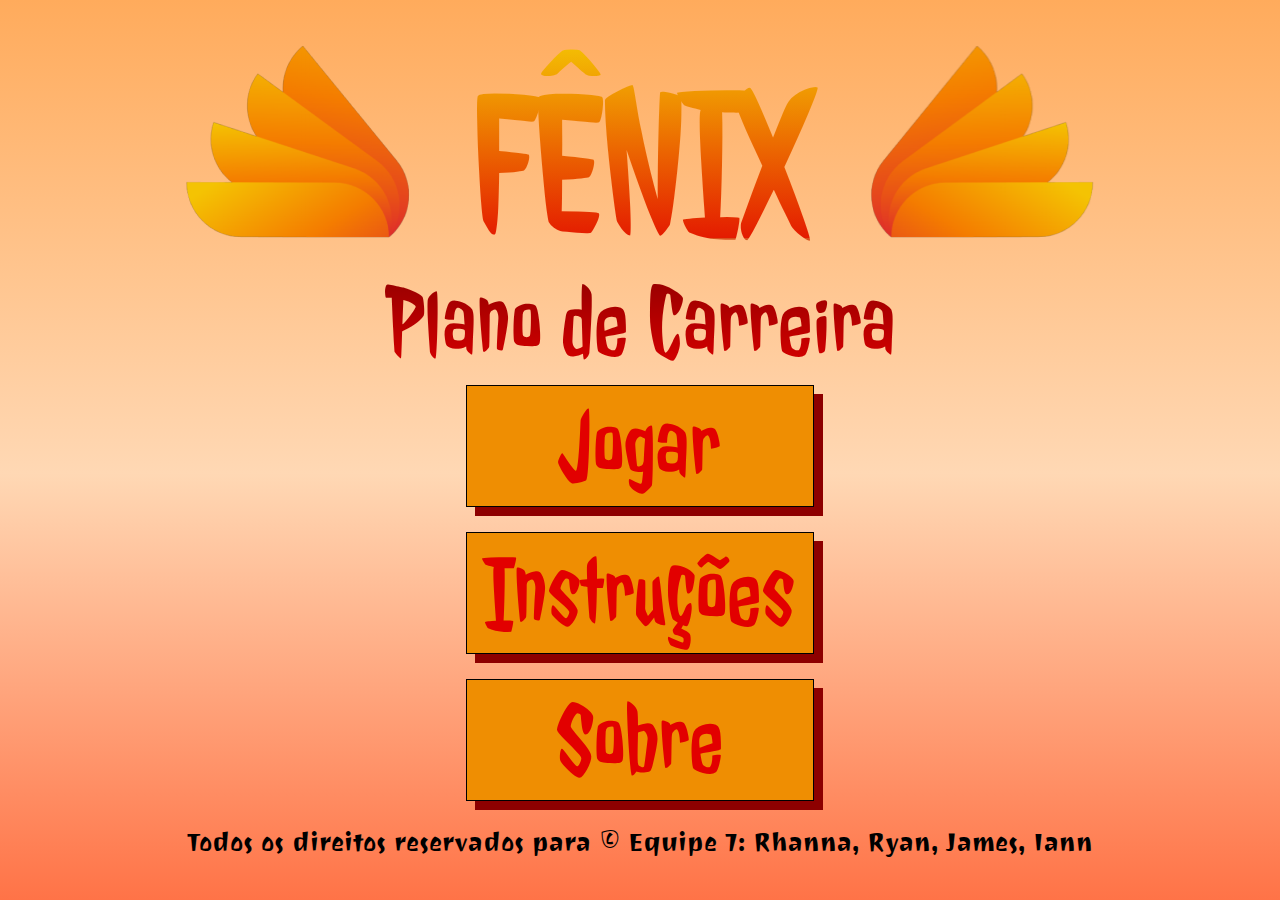
<file: index.html>
<!DOCTYPE html>
<html lang="pt-BR">
<head>
    <meta charset="UTF-8">
    <meta http-equiv="X-UA-Compatible" content="IE=edge">
    <meta name="viewport" content="wclassth=device-wclassth, initial-scale=1.0"> 

    <link rel="preconnect" href="https://fonts.googleapis.com">
    <link rel="preconnect" href="https://fonts.gstatic.com" crossorigin>
    <link href="https://fonts.googleapis.com/css2?family=Jolly+Lodger&family=Joti+One&display=swap" rel="stylesheet">

    <link rel="stylesheet" href="./css/reset.css">
    <link rel="stylesheet" href="./css/index.css">
    <link rel="stylesheet" href="css/components.css/subtitle.css">
    <link rel="stylesheet" href="css/components.css/title.css">
    <link rel="stylesheet" href="css/components.css/openin.css">
    <link rel="stylesheet" href="css/components.css/button.css">
    <link rel="stylesheet" href="css/components.css/option.css">
    <link rel="stylesheet" href="css/components.css/menu.css">
    <link rel="stylesheet" href="css/components.css/wing.css">
    <link rel="stylesheet" href="css/components.css/rights.css">
    <link rel="icon" href="assets/asa-esquerda.png">

    <title>Fênix Quizz</title>
</head>
<body>
    <section class="menu">
        <div class="openin">
            <img class="wing" src="./assets/asa-esquerda.png" alt="">
            <h1 class="title">FÊNIX</h1>
            <img class="wing" src="./assets/asa-direita.png" alt="">

            
        </div>
        <div class="option">
            <h2 class="Subtitle">Plano de Carreira Quiz</H2>
            <a class="button" href="quests/quizz-1.html">Jogar</a>
            <a class="button" href="instrution.html">Instruções</a>
            <a class="button" href="about.html">Sobre</a>
            <p class="rights">Todos os direitos reservados para © Equipe 7: Rhanna, Ryan, James, Iann</p>
        </div>
    </section>
</body>
</html>
</file>
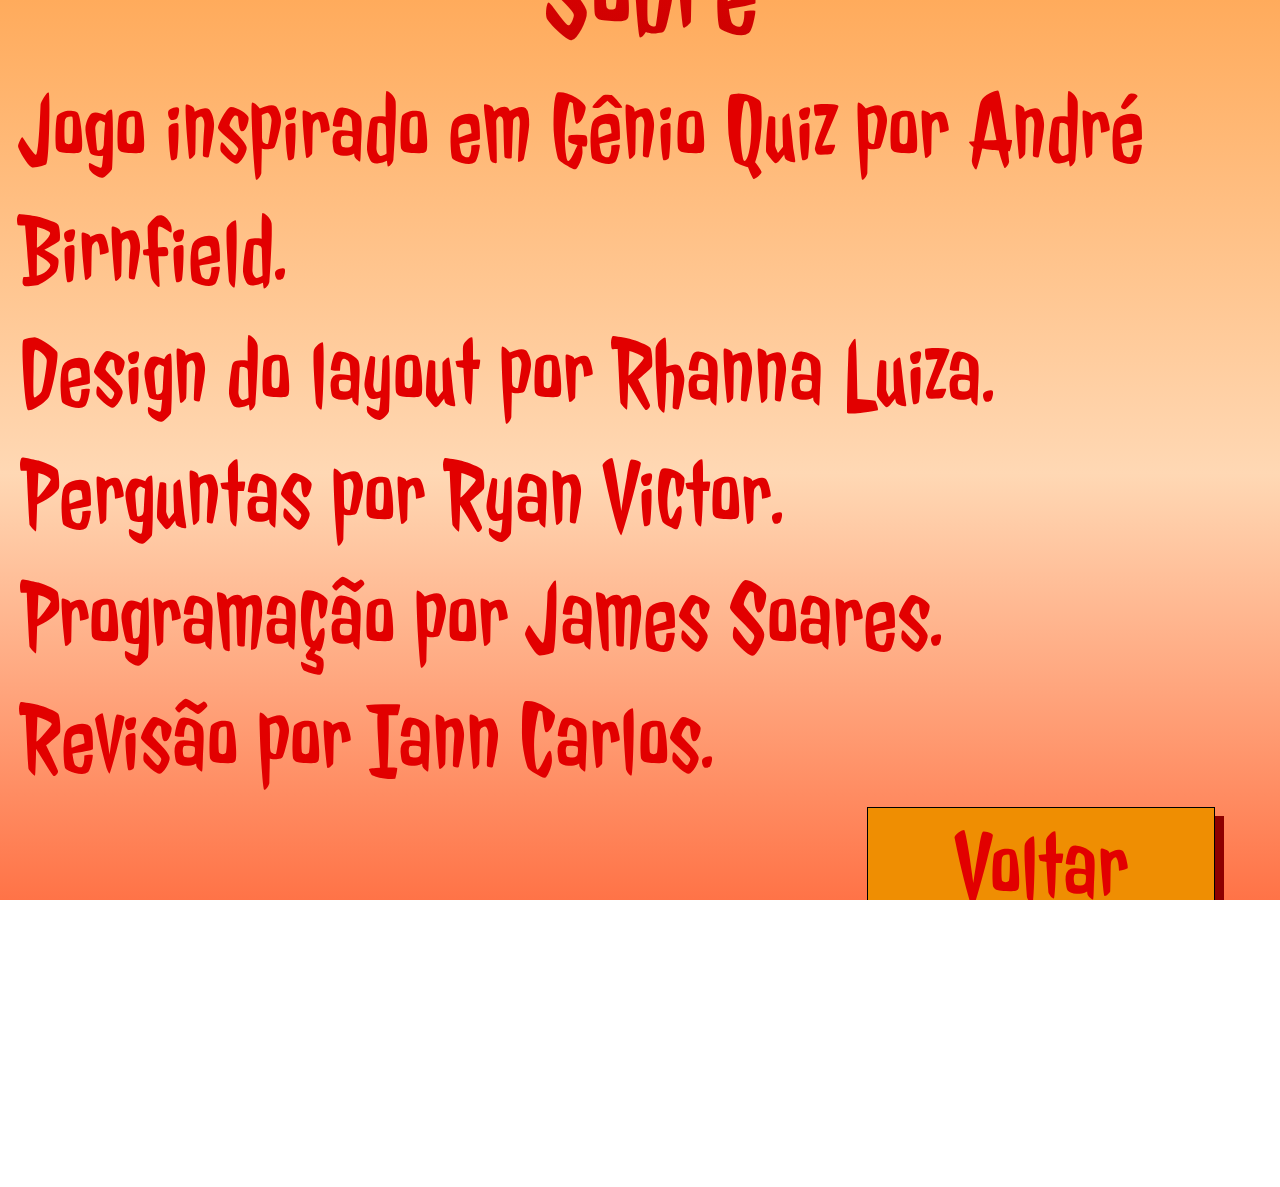
<file: about.html>
<!DOCTYPE html>
<html lang="pt-BR">
<head>
    <meta charset="UTF-8">
    <meta http-equiv="X-UA-Compatible" content="IE=edge">
    <meta name="viewport" content="wclassth=device-wclassth, initial-scale=1.0"> 

    <link rel="preconnect" href="https://fonts.googleapis.com">
    <link rel="preconnect" href="https://fonts.gstatic.com" crossorigin>
    <link href="https://fonts.googleapis.com/css2?family=Jolly+Lodger&family=Joti+One&display=swap" rel="stylesheet">

    <link rel="stylesheet" href="./css/reset.css">
    <link rel="stylesheet" href="./css/index.css">
    <link rel="stylesheet" href="css/components.css/subtitle.css">
    <link rel="stylesheet" href="css/components.css/title.css">
    <link rel="stylesheet" href="css/components.css/openin.css">
    <link rel="stylesheet" href="css/components.css/button.css">
    <link rel="stylesheet" href="css/components.css/option.css">
    <link rel="stylesheet" href="css/components.css/menu.css">
    <link rel="stylesheet" href="css/components.css/wing.css">
    <link rel="stylesheet" href="css/components.css/rights.css">
    <link rel="stylesheet" href="css/components.css/exit.css">
    <link rel="icon" href="assets/asa-esquerda.png">

    <title>Fênix Quizz</title>
</head>
<body>
    <div class="text-about">
        <h1 class="subtitle-2">Sobre</h1>

            <h2 class="text-1">Jogo inspirado em Gênio Quiz por André Birnfield.
            <br>Design do layout por Rhanna Luiza.<br>
            Perguntas  por Ryan Victor.<br>
            Programação por James Soares.<br>
            Revisão por Iann Carlos.<br></h2>

    </div>
        
    <div class="exit-about">
        <a class="button" href="./index.html">Voltar</a>
        <p class="rights-2">Todos os direitos reservados para © Equipe 7: Rhanna, Ryan, James, Iann</p>
    </div>
</body>
</html>
</file>
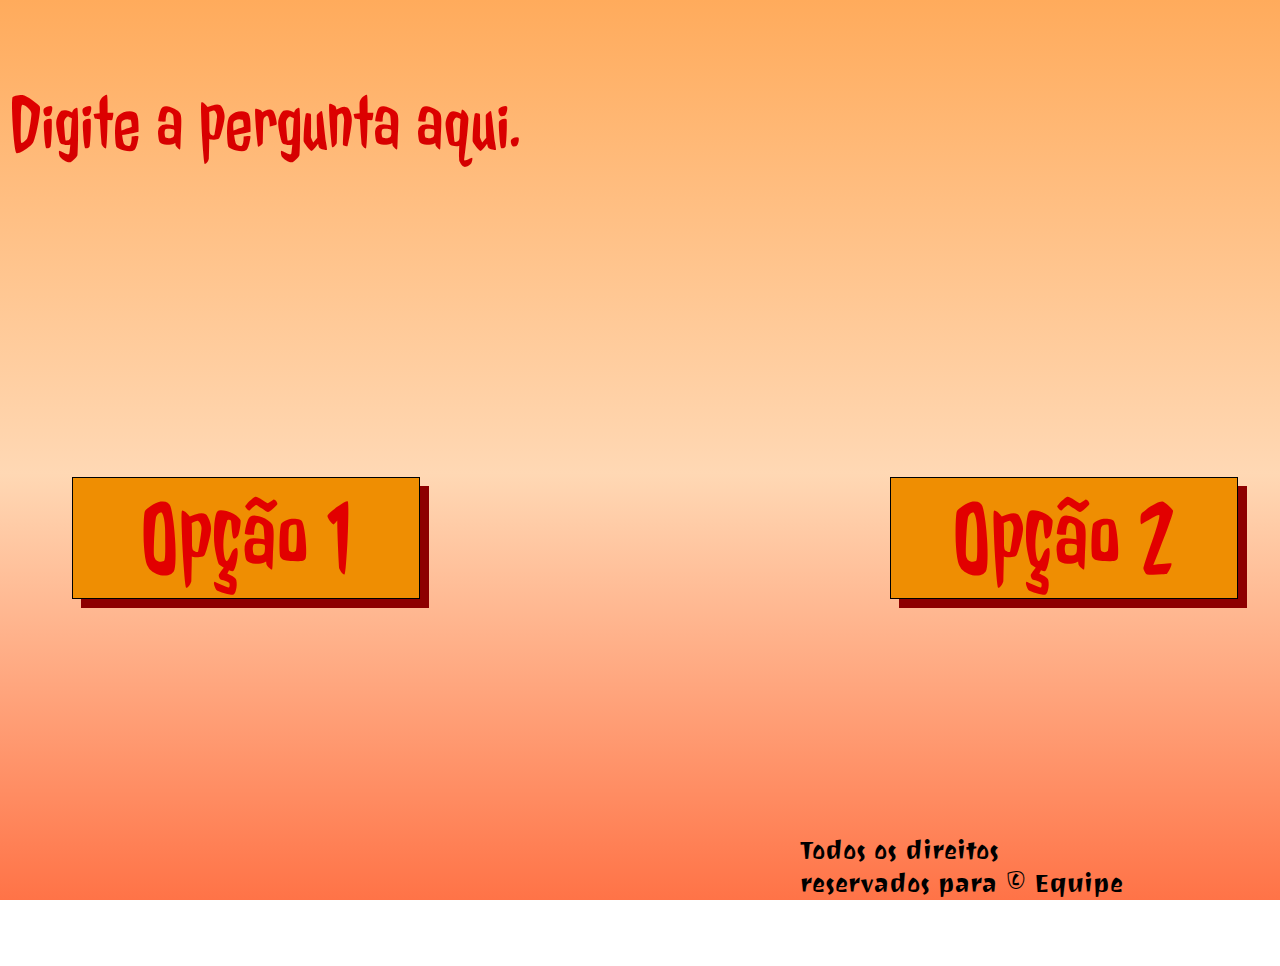
<file: game-2.html>
<!DOCTYPE html>
<html lang="en">
<head>
    <meta charset="UTF-8">
    <meta http-equiv="X-UA-Compatible" content="IE=edge">
    <meta name="viewport" content="width=device-width, initial-scale=1.0">
    <link rel="preconnect" href="https://fonts.googleapis.com">
    <link rel="preconnect" href="https://fonts.gstatic.com" crossorigin>
    <link href="https://fonts.googleapis.com/css2?family=Jolly+Lodger&family=Joti+One&display=swap" rel="stylesheet">

    <link rel="stylesheet" href="./css/reset.css">
    <link rel="stylesheet" href="./css/index.css">
    <link rel="stylesheet" href="css/components.css/subtitle.css">
    <link rel="stylesheet" href="css/components.css/title.css">
    <link rel="stylesheet" href="css/components.css/openin.css">
    <link rel="stylesheet" href="css/components.css/button.css">
    <link rel="stylesheet" href="css/components.css/option.css">
    <link rel="stylesheet" href="css/components.css/menu.css">
    <link rel="stylesheet" href="css/components.css/wing.css">
    <link rel="stylesheet" href="css/components.css/rights.css">
    <link rel="stylesheet" href="css/components.css/exit.css">
    <link rel="icon" href="assets/asa-esquerda.png">
    <link rel="stylesheet" href="css/components.css/quizz.css">
    <link rel="stylesheet" href="css/components.css/game.css">

    <title>Fênix Quizz</title>
</head>
<body>
    <div class="quizz-div">
    <span class="dot"><h1 class="number">1</h1></span>
    <h1 class="quizz">Digite a pergunta aqui.</h1>
    </div>
    <div class="game">
        <a href="game-4.html" class="button">Opção 1</a>
        <a href="error.html" class="button">Opção 2</a>
    </div>
    <div class="exit-quizz">
        <p class="rights-2">Todos os direitos reservados para © Equipe 7: Rhanna, Ryan, James, Iann</p>
    </div>
</body>
</html>
</file>
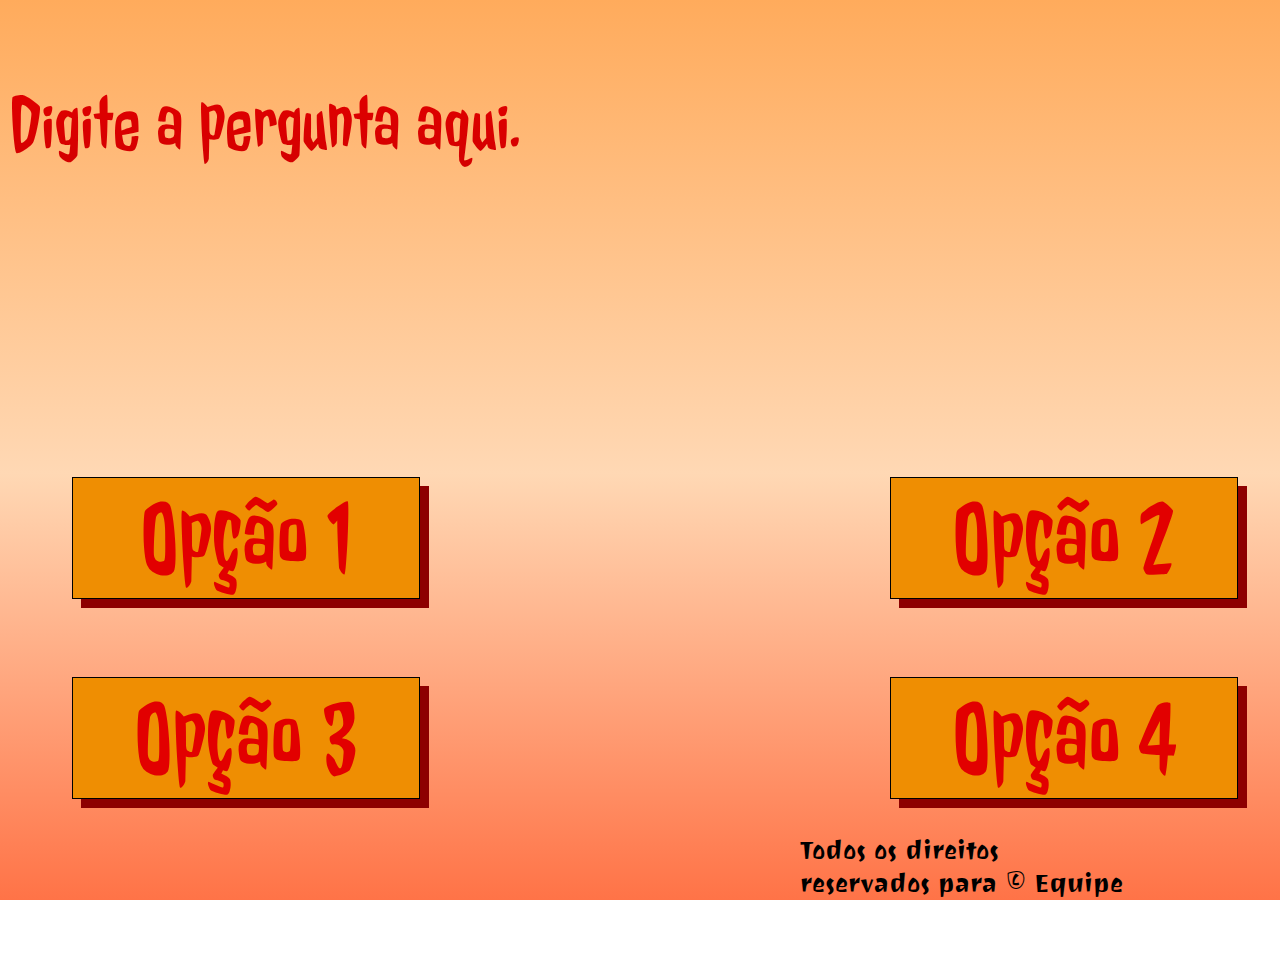
<file: game-4.html>
<!DOCTYPE html>
<html lang="en">
<head>
    <meta charset="UTF-8">
    <meta http-equiv="X-UA-Compatible" content="IE=edge">
    <meta name="viewport" content="width=device-width, initial-scale=1.0">
    <link rel="preconnect" href="https://fonts.googleapis.com">
    <link rel="preconnect" href="https://fonts.gstatic.com" crossorigin>
    <link href="https://fonts.googleapis.com/css2?family=Jolly+Lodger&family=Joti+One&display=swap" rel="stylesheet">

    <link rel="stylesheet" href="./css/reset.css">
    <link rel="stylesheet" href="./css/index.css">
    <link rel="stylesheet" href="css/components.css/subtitle.css">
    <link rel="stylesheet" href="css/components.css/title.css">
    <link rel="stylesheet" href="css/components.css/openin.css">
    <link rel="stylesheet" href="css/components.css/button.css">
    <link rel="stylesheet" href="css/components.css/option.css">
    <link rel="stylesheet" href="css/components.css/menu.css">
    <link rel="stylesheet" href="css/components.css/wing.css">
    <link rel="stylesheet" href="css/components.css/rights.css">
    <link rel="stylesheet" href="css/components.css/exit.css">
    <link rel="icon" href="assets/asa-esquerda.png">
    <link rel="stylesheet" href="css/components.css/quizz.css">
    <link rel="stylesheet" href="css/components.css/game.css">

    <title>Fênix Quizz</title>
</head>
<body>
    <div class="quizz-div">
    <span class="dot"><h1 class="number">1</h1></span>
    <h1 class="quizz">Digite a pergunta aqui.</h1>
    </div>
    <div class="game">
        <a href="game-2.html" class="button">Opção 1</a>
        <a href="error.html" class="button">Opção 2</a>
    </div>
    <div class="game-1">
        <a href="error.html" class="button">Opção 3</a>
        <a href="error.html" class="button">Opção 4</a>
    </div>
    <div class="exit-quizz">
        <p class="rights-2">Todos os direitos reservados para © Equipe 7: Rhanna, Ryan, James, Iann</p>
    </div>
</body>
</html>
</file>
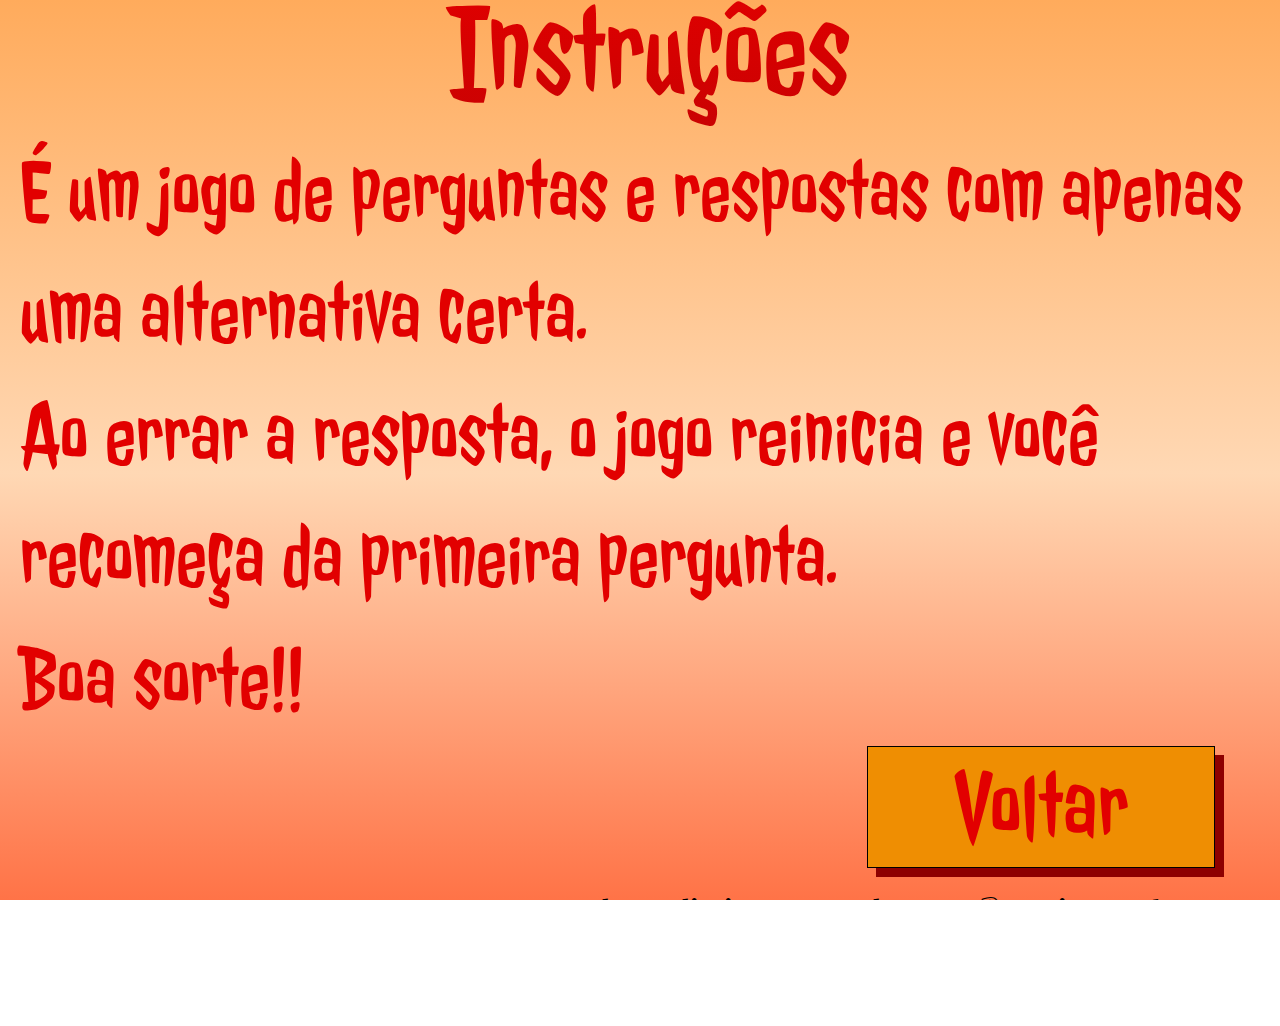
<file: instrution.html>
<!DOCTYPE html>
<html lang="pt-BR">
<head>
    <meta charset="UTF-8">
    <meta http-equiv="X-UA-Compatible" content="IE=edge">
    <meta name="viewport" content="wclassth=device-wclassth, initial-scale=1.0"> 

    <link rel="preconnect" href="https://fonts.googleapis.com">
    <link rel="preconnect" href="https://fonts.gstatic.com" crossorigin>
    <link href="https://fonts.googleapis.com/css2?family=Jolly+Lodger&family=Joti+One&display=swap" rel="stylesheet">

    <link rel="stylesheet" href="./css/reset.css">
    <link rel="stylesheet" href="./css/index.css">
    <link rel="stylesheet" href="css/components.css/subtitle.css">
    <link rel="stylesheet" href="css/components.css/title.css">
    <link rel="stylesheet" href="css/components.css/openin.css">
    <link rel="stylesheet" href="css/components.css/button.css">
    <link rel="stylesheet" href="css/components.css/option.css">
    <link rel="stylesheet" href="css/components.css/menu.css">
    <link rel="stylesheet" href="css/components.css/wing.css">
    <link rel="stylesheet" href="css/components.css/rights.css">
    <link rel="stylesheet" href="css/components.css/exit.css">
    <link rel="icon" href="assets/asa-esquerda.png">

    <title>Fênix Quizz</title>
</head>
<body>
    <div class="text">
        <h1 class="subtitle-2">Instruções</h1>
        
            <h2 class="text-1">É um jogo de perguntas e respostas com apenas uma alternativa certa.<br>
            Ao errar a resposta, o jogo reinicia e você recomeça da primeira pergunta.<br>
            Boa sorte!!</h2>
    </div>
            
    <div class="exit">
        <a class="button" href="./index.html">Voltar</a>
        <p class="rights-2">Todos os direitos reservados para © Equipe 7: Rhanna, Ryan, James, Iann</p>
    </div>
</body>
</html>
</file>
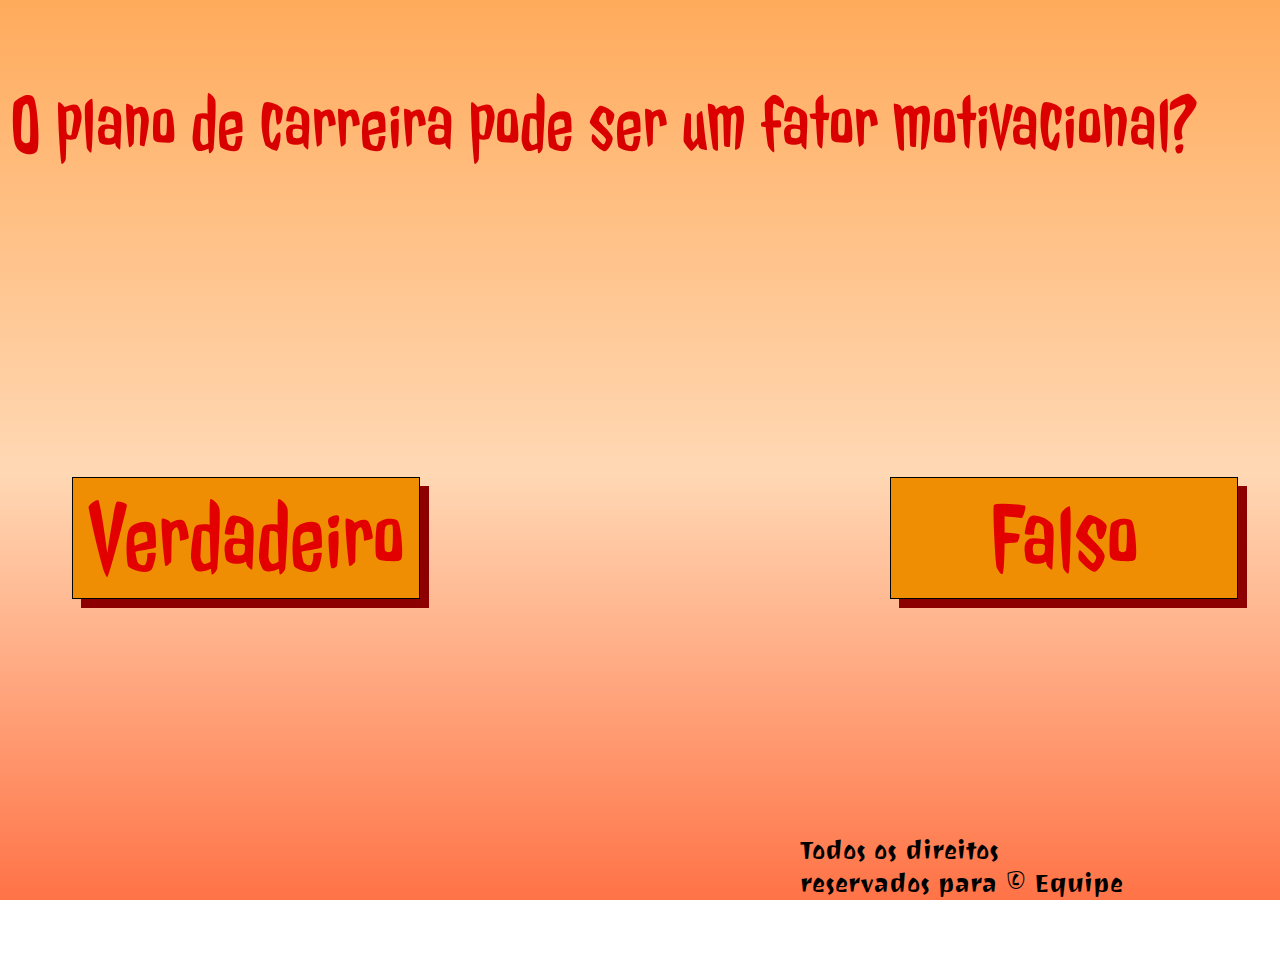
<file: quests/quizz-1.html>
<!DOCTYPE html>
<html lang="en">
<head>
    <meta charset="UTF-8">
    <meta http-equiv="X-UA-Compatible" content="IE=edge">
    <meta name="viewport" content="width=device-width, initial-scale=1.0">
    <link rel="preconnect" href="https://fonts.googleapis.com">
    <link rel="preconnect" href="https://fonts.gstatic.com" crossorigin>
    <link href="https://fonts.googleapis.com/css2?family=Jolly+Lodger&family=Joti+One&display=swap" rel="stylesheet">

    <link rel="stylesheet" href="../css/reset.css">
    <link rel="stylesheet" href="../css/index.css">
    <link rel="stylesheet" href="../css/components.css/subtitle.css">
    <link rel="stylesheet" href="../css/components.css/title.css">
    <link rel="stylesheet" href="../css/components.css/openin.css">
    <link rel="stylesheet" href="../css/components.css/button.css">
    <link rel="stylesheet" href="../css/components.css/option.css">
    <link rel="stylesheet" href="../css/components.css/menu.css">
    <link rel="stylesheet" href="../css/components.css/wing.css">
    <link rel="stylesheet" href="../css/components.css/rights.css">
    <link rel="stylesheet" href="../css/components.css/exit.css">
    <link rel="icon" href="../assets/asa-esquerda.png">
    <link rel="stylesheet" href="../css/components.css/quizz.css">
    <link rel="stylesheet" href="../css/components.css/game.css">

    <title>Fênix Quizz</title>
</head>
<body>
    <div class="quizz-div">
        <span class="dot"><h1 class="number">1</h1></span>
        <h1 class="quizz">O plano de carreira pode ser um fator motivacional?</h1>
    </div>
    <div class="game">
        <a href="quizz-2.html" class="button">Verdadeiro </a>
        <a href="../error.html" class="button">Falso</a>
    </div>
    <div class="exit-quizz">
        <p class="rights-2">Todos os direitos reservados para © Equipe 7: Rhanna, Ryan, James, Iann</p>
    </div>
</body>
</html>
</file>
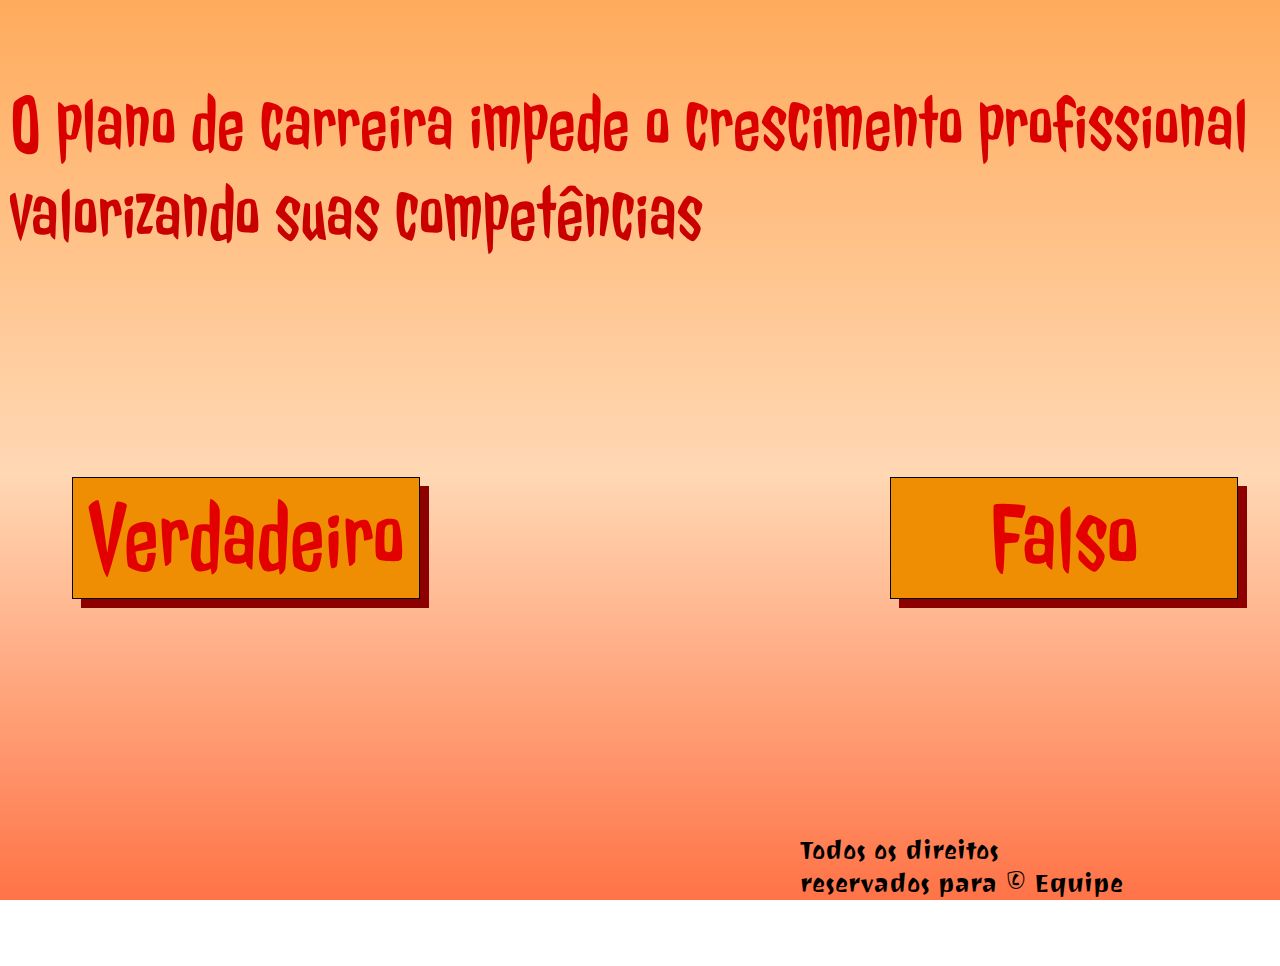
<file: quests/quizz-2.html>
<!DOCTYPE html>
<html lang="en">
<head>
    <meta charset="UTF-8">
    <meta http-equiv="X-UA-Compatible" content="IE=edge">
    <meta name="viewport" content="width=device-width, initial-scale=1.0">
    <link rel="preconnect" href="https://fonts.googleapis.com">
    <link rel="preconnect" href="https://fonts.gstatic.com" crossorigin>
    <link href="https://fonts.googleapis.com/css2?family=Jolly+Lodger&family=Joti+One&display=swap" rel="stylesheet">

    <link rel="stylesheet" href="../css/reset.css">
    <link rel="stylesheet" href="../css/index.css">
    <link rel="stylesheet" href="../css/components.css/subtitle.css">
    <link rel="stylesheet" href="../css/components.css/title.css">
    <link rel="stylesheet" href="../css/components.css/openin.css">
    <link rel="stylesheet" href="../css/components.css/button.css">
    <link rel="stylesheet" href="../css/components.css/option.css">
    <link rel="stylesheet" href="../css/components.css/menu.css">
    <link rel="stylesheet" href="../css/components.css/wing.css">
    <link rel="stylesheet" href="../css/components.css/rights.css">
    <link rel="stylesheet" href="../css/components.css/exit.css">
    <link rel="icon" href="../assets/asa-esquerda.png">
    <link rel="stylesheet" href="../css/components.css/quizz.css">
    <link rel="stylesheet" href="../css/components.css/game.css">

    <title>Fênix Quizz</title>
</head>
<body>
    <div class="quizz-div">
        <span class="dot"><h1 class="number">2</h1></span>
        <h1 class="quizz">O plano de carreira impede o crescimento profissional valorizando suas competências</h1>
    </div>
    <div class="game">
        <a href="../error.html" class="button">Verdadeiro</a>
        <a href="quizz-3.html" class="button">Falso</a>
    </div>
    <div class="exit-quizz">
        <p class="rights-2">Todos os direitos reservados para © Equipe 7: Rhanna, Ryan, James, Iann</p>
    </div>
</body>
</html>
</file>
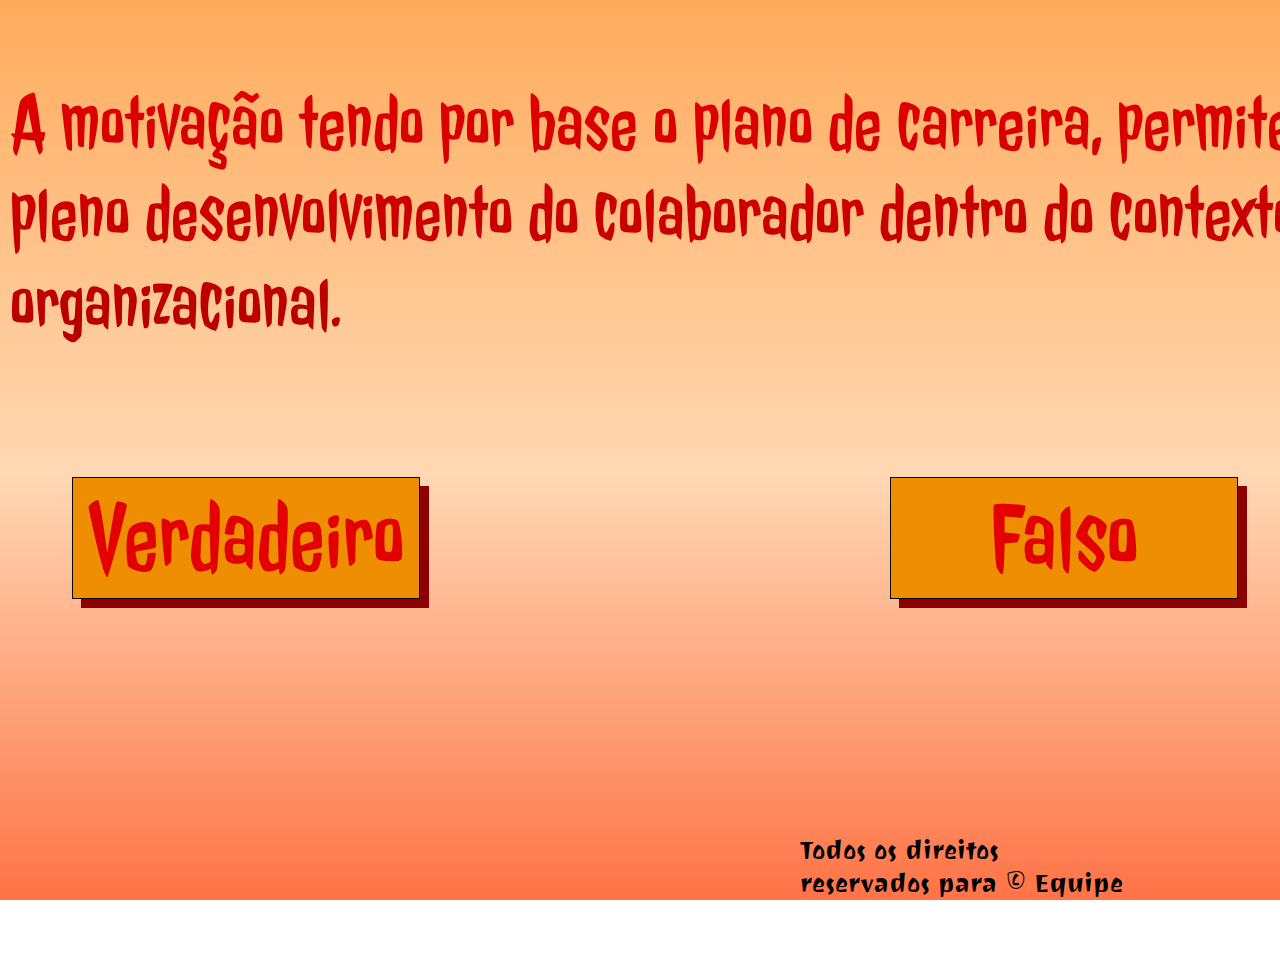
<file: quests/quizz-3.html>
<!DOCTYPE html>
<html lang="en">
<head>
    <meta charset="UTF-8">
    <meta http-equiv="X-UA-Compatible" content="IE=edge">
    <meta name="viewport" content="width=device-width, initial-scale=1.0">
    <link rel="preconnect" href="https://fonts.googleapis.com">
    <link rel="preconnect" href="https://fonts.gstatic.com" crossorigin>
    <link href="https://fonts.googleapis.com/css2?family=Jolly+Lodger&family=Joti+One&display=swap" rel="stylesheet">

    <link rel="stylesheet" href="../css/reset.css">
    <link rel="stylesheet" href="../css/index.css">
    <link rel="stylesheet" href="../css/components.css/subtitle.css">
    <link rel="stylesheet" href="../css/components.css/title.css">
    <link rel="stylesheet" href="../css/components.css/openin.css">
    <link rel="stylesheet" href="../css/components.css/button.css">
    <link rel="stylesheet" href="../css/components.css/option.css">
    <link rel="stylesheet" href="../css/components.css/menu.css">
    <link rel="stylesheet" href="../css/components.css/wing.css">
    <link rel="stylesheet" href="../css/components.css/rights.css">
    <link rel="stylesheet" href="../css/components.css/exit.css">
    <link rel="icon" href="../assets/asa-esquerda.png">
    <link rel="stylesheet" href="../css/components.css/quizz.css">
    <link rel="stylesheet" href="../css/components.css/game.css">

    <title>Fênix Quizz</title>
</head>
<body>
    <div class="quizz-div">
        <span class="dot"><h1 class="number">3</h1></span>
        <h1 class="quizz">A motivação tendo por base o plano de carreira, permite pleno desenvolvimento do colaborador dentro do contexto organizacional.</h1>
    </div>
    <div class="game">
        <a href="quizz-4.html" class="button">Verdadeiro</a>
        <a href="../error.html" class="button">Falso</a>
    </div>
    <div class="exit-quizz">
        <p class="rights-2">Todos os direitos reservados para © Equipe 7: Rhanna, Ryan, James, Iann</p>
    </div>
</body>
</html>
</file>
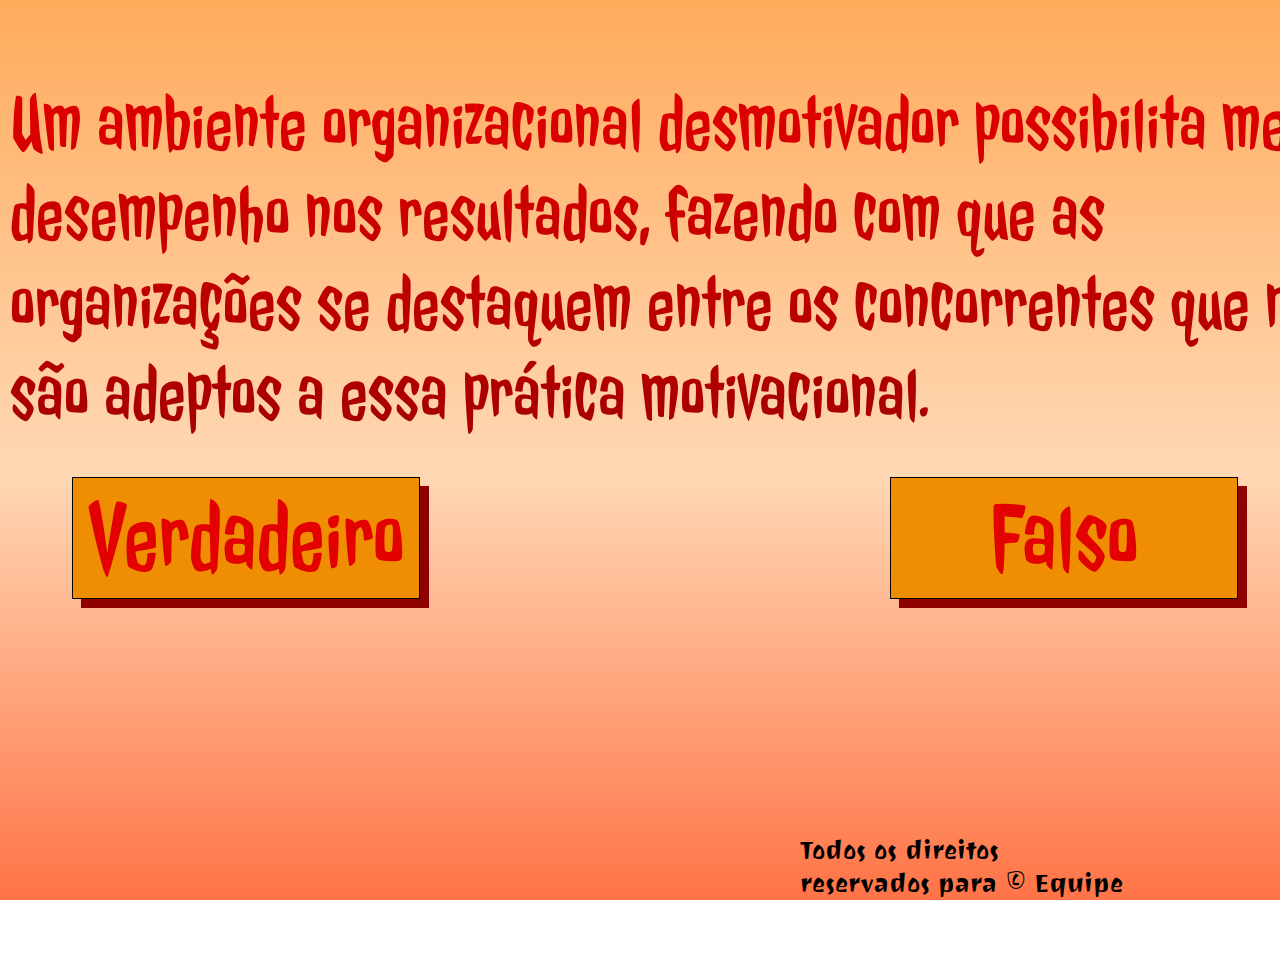
<file: quests/quizz-4.html>
<!DOCTYPE html>
<html lang="en">
<head>
    <meta charset="UTF-8">
    <meta http-equiv="X-UA-Compatible" content="IE=edge">
    <meta name="viewport" content="width=device-width, initial-scale=1.0">
    <link rel="preconnect" href="https://fonts.googleapis.com">
    <link rel="preconnect" href="https://fonts.gstatic.com" crossorigin>
    <link href="https://fonts.googleapis.com/css2?family=Jolly+Lodger&family=Joti+One&display=swap" rel="stylesheet">

    <link rel="stylesheet" href="../css/reset.css">
    <link rel="stylesheet" href="../css/index.css">
    <link rel="stylesheet" href="../css/components.css/subtitle.css">
    <link rel="stylesheet" href="../css/components.css/title.css">
    <link rel="stylesheet" href="../css/components.css/openin.css">
    <link rel="stylesheet" href="../css/components.css/button.css">
    <link rel="stylesheet" href="../css/components.css/option.css">
    <link rel="stylesheet" href="../css/components.css/menu.css">
    <link rel="stylesheet" href="../css/components.css/wing.css">
    <link rel="stylesheet" href="../css/components.css/rights.css">
    <link rel="stylesheet" href="../css/components.css/exit.css">
    <link rel="icon" href="../assets/asa-esquerda.png">
    <link rel="stylesheet" href="../css/components.css/quizz.css">
    <link rel="stylesheet" href="../css/components.css/game.css">

    <title>Fênix Quizz</title>
</head>
<body>
    <div class="quizz-div">
        <span class="dot"><h1 class="number">4</h1></span>
        <h1 class="quizz">Um ambiente organizacional desmotivador possibilita melhor desempenho nos resultados, fazendo com que as organizações se destaquem entre os concorrentes que não são adeptos a essa prática motivacional.</h1>
    </div>
    <div class="game">
        <a href="../error.html" class="button">Verdadeiro</a>
        <a href="quizz-5.html" class="button">Falso</a>
    </div>
    <div class="exit-quizz">
        <p class="rights-2">Todos os direitos reservados para © Equipe 7: Rhanna, Ryan, James, Iann</p>
    </div>
</body>
</html>
</file>
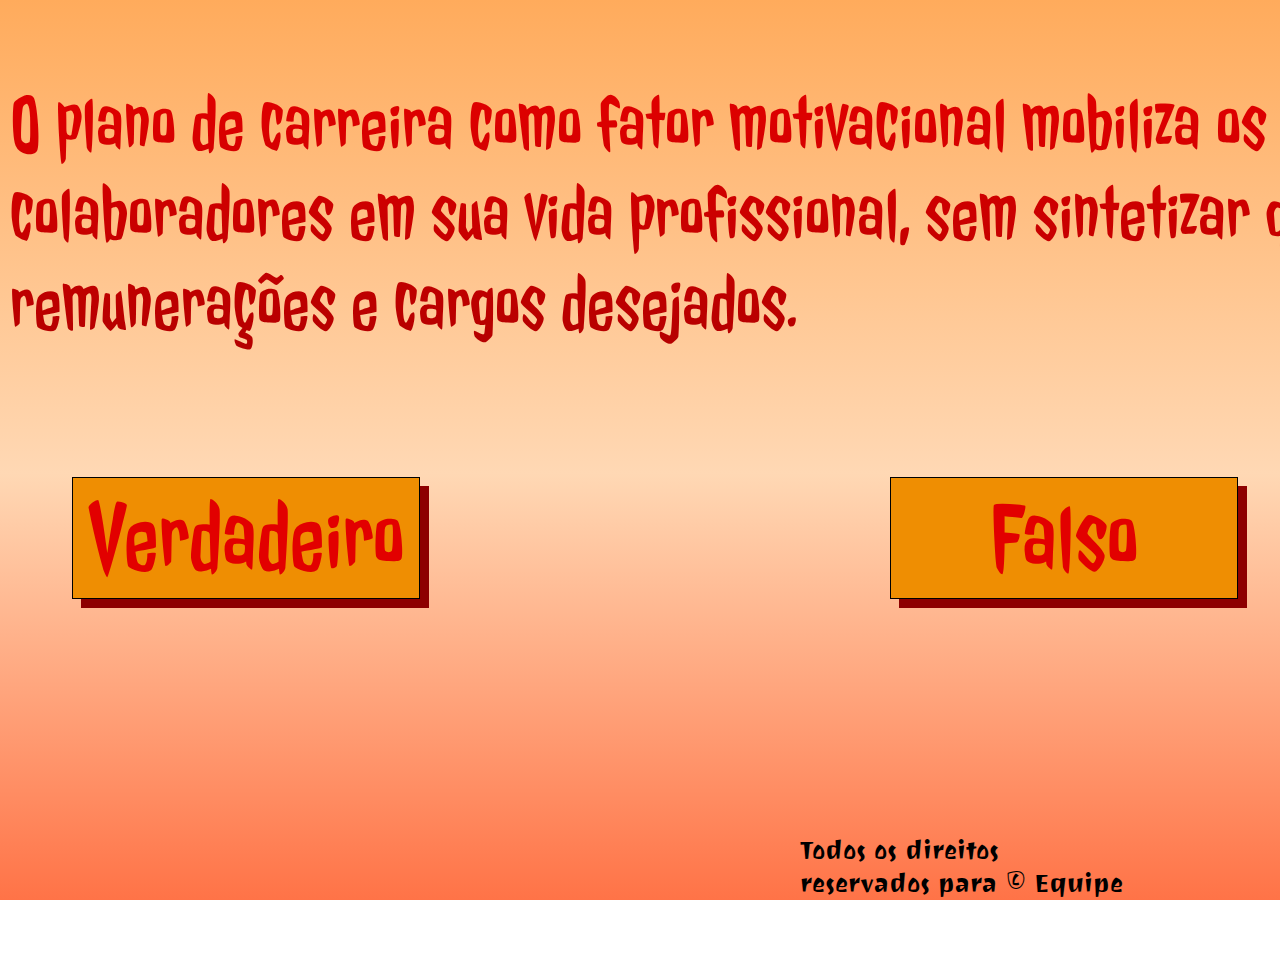
<file: quests/quizz-5.html>
<!DOCTYPE html>
<html lang="en">
<head>
    <meta charset="UTF-8">
    <meta http-equiv="X-UA-Compatible" content="IE=edge">
    <meta name="viewport" content="width=device-width, initial-scale=1.0">
    <link rel="preconnect" href="https://fonts.googleapis.com">
    <link rel="preconnect" href="https://fonts.gstatic.com" crossorigin>
    <link href="https://fonts.googleapis.com/css2?family=Jolly+Lodger&family=Joti+One&display=swap" rel="stylesheet">

    <link rel="stylesheet" href="../css/reset.css">
    <link rel="stylesheet" href="../css/index.css">
    <link rel="stylesheet" href="../css/components.css/subtitle.css">
    <link rel="stylesheet" href="../css/components.css/title.css">
    <link rel="stylesheet" href="../css/components.css/openin.css">
    <link rel="stylesheet" href="../css/components.css/button.css">
    <link rel="stylesheet" href="../css/components.css/option.css">
    <link rel="stylesheet" href="../css/components.css/menu.css">
    <link rel="stylesheet" href="../css/components.css/wing.css">
    <link rel="stylesheet" href="../css/components.css/rights.css">
    <link rel="stylesheet" href="../css/components.css/exit.css">
    <link rel="icon" href="../assets/asa-esquerda.png">
    <link rel="stylesheet" href="../css/components.css/quizz.css">
    <link rel="stylesheet" href="../css/components.css/game.css">

    <title>Fênix Quizz</title>
</head>
<body>
    <div class="quizz-div">
        <span class="dot"><h1 class="number">5</h1></span>
        <h1 class="quizz">O plano de carreira como fator motivacional mobiliza os colaboradores em sua vida profissional, sem sintetizar quais remunerações e cargos desejados.</h1>
    </div>
    <div class="game">
        <a href="../error.html" class="button">Verdadeiro</a>
        <a href="quizz-6.html" class="button">Falso</a>
    </div>
    <div class="exit-quizz">
        <p class="rights-2">Todos os direitos reservados para © Equipe 7: Rhanna, Ryan, James, Iann</p>
    </div>
</body>
</html>
</file>
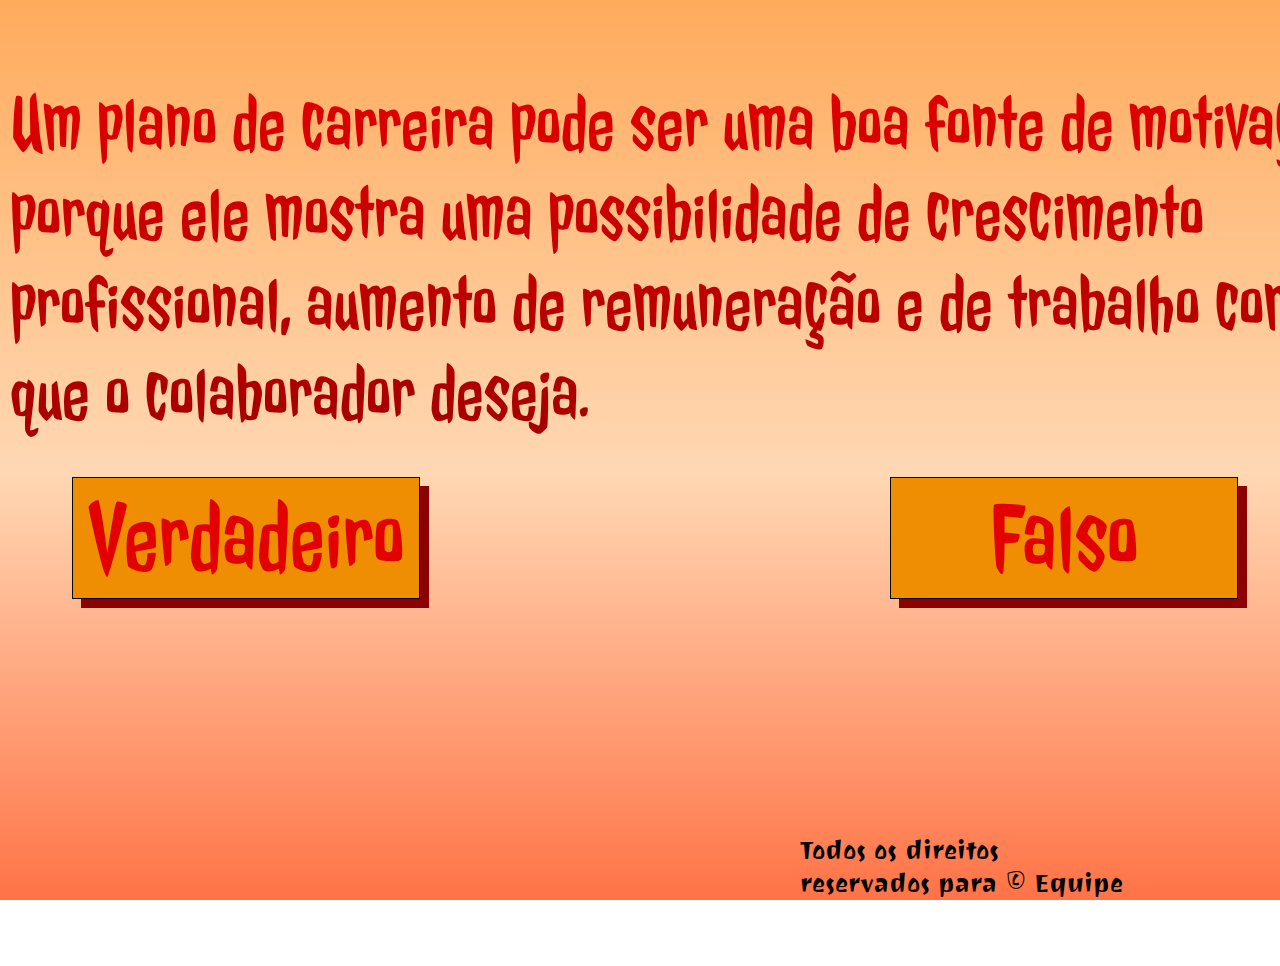
<file: quests/quizz-6.html>
<!DOCTYPE html>
<html lang="en">
<head>
    <meta charset="UTF-8">
    <meta http-equiv="X-UA-Compatible" content="IE=edge">
    <meta name="viewport" content="width=device-width, initial-scale=1.0">
    <link rel="preconnect" href="https://fonts.googleapis.com">
    <link rel="preconnect" href="https://fonts.gstatic.com" crossorigin>
    <link href="https://fonts.googleapis.com/css2?family=Jolly+Lodger&family=Joti+One&display=swap" rel="stylesheet">

    <link rel="stylesheet" href="../css/reset.css">
    <link rel="stylesheet" href="../css/index.css">
    <link rel="stylesheet" href="../css/components.css/subtitle.css">
    <link rel="stylesheet" href="../css/components.css/title.css">
    <link rel="stylesheet" href="../css/components.css/openin.css">
    <link rel="stylesheet" href="../css/components.css/button.css">
    <link rel="stylesheet" href="../css/components.css/option.css">
    <link rel="stylesheet" href="../css/components.css/menu.css">
    <link rel="stylesheet" href="../css/components.css/wing.css">
    <link rel="stylesheet" href="../css/components.css/rights.css">
    <link rel="stylesheet" href="../css/components.css/exit.css">
    <link rel="icon" href="../assets/asa-esquerda.png">
    <link rel="stylesheet" href="../css/components.css/quizz.css">
    <link rel="stylesheet" href="../css/components.css/game.css">

    <title>Fênix Quizz</title>
</head>
<body>
    <div class="quizz-div">
        <span class="dot"><h1 class="number">6</h1></span>
        <h1 class="quizz">Um plano de carreira pode ser uma boa fonte de motivação porque ele mostra uma possibilidade de crescimento profissional, aumento de remuneração e de trabalho com algo que o colaborador deseja.</h1>
    </div>
    <div class="game">
        <a href="quizz-7.html" class="button">Verdadeiro</a>
        <a href="../error.html" class="button">Falso</a>
    </div>
    <div class="exit-quizz">
        <p class="rights-2">Todos os direitos reservados para © Equipe 7: Rhanna, Ryan, James, Iann</p>
    </div>
</body>
</html>
</file>
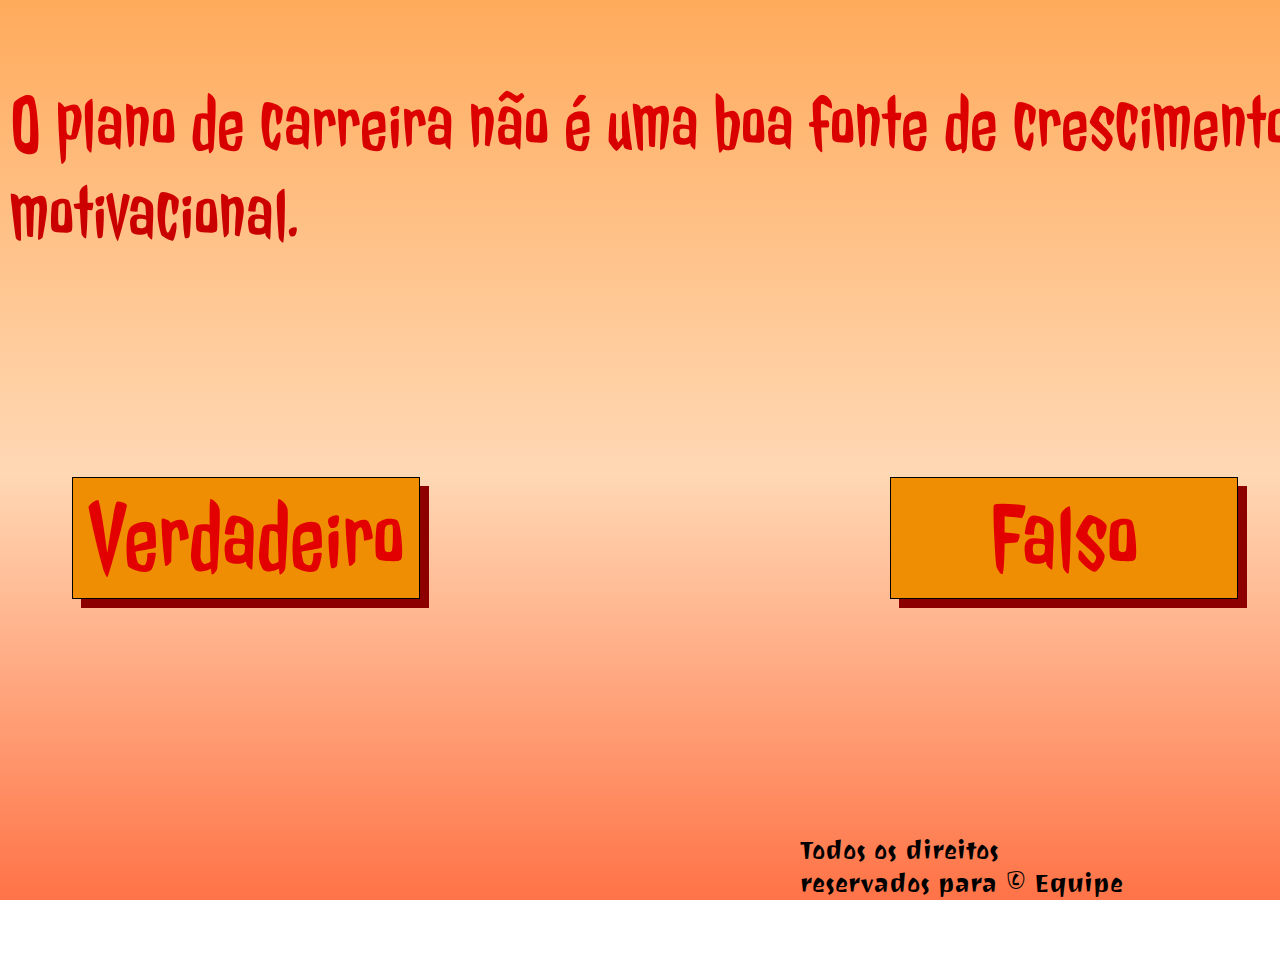
<file: quests/quizz-7.html>
<!DOCTYPE html>
<html lang="en">
<head>
    <meta charset="UTF-8">
    <meta http-equiv="X-UA-Compatible" content="IE=edge">
    <meta name="viewport" content="width=device-width, initial-scale=1.0">
    <link rel="preconnect" href="https://fonts.googleapis.com">
    <link rel="preconnect" href="https://fonts.gstatic.com" crossorigin>
    <link href="https://fonts.googleapis.com/css2?family=Jolly+Lodger&family=Joti+One&display=swap" rel="stylesheet">

    <link rel="stylesheet" href="../css/reset.css">
    <link rel="stylesheet" href="../css/index.css">
    <link rel="stylesheet" href="../css/components.css/subtitle.css">
    <link rel="stylesheet" href="../css/components.css/title.css">
    <link rel="stylesheet" href="../css/components.css/openin.css">
    <link rel="stylesheet" href="../css/components.css/button.css">
    <link rel="stylesheet" href="../css/components.css/option.css">
    <link rel="stylesheet" href="../css/components.css/menu.css">
    <link rel="stylesheet" href="../css/components.css/wing.css">
    <link rel="stylesheet" href="../css/components.css/rights.css">
    <link rel="stylesheet" href="../css/components.css/exit.css">
    <link rel="icon" href="../assets/asa-esquerda.png">
    <link rel="stylesheet" href="../css/components.css/quizz.css">
    <link rel="stylesheet" href="../css/components.css/game.css">

    <title>Fênix Quizz</title>
</head>
<body>
    <div class="quizz-div">
        <span class="dot"><h1 class="number">7</h1></span>
        <h1 class="quizz">O plano de carreira não é uma boa fonte de crescimento motivacional.</h1>
    </div>
    <div class="game">
        <a href="../error.html" class="button">Verdadeiro</a>
        <a href="quizz-8.html" class="button">Falso</a>
    </div>
    <div class="exit-quizz">
        <p class="rights-2">Todos os direitos reservados para © Equipe 7: Rhanna, Ryan, James, Iann</p>
    </div>
</body>
</html>
</file>
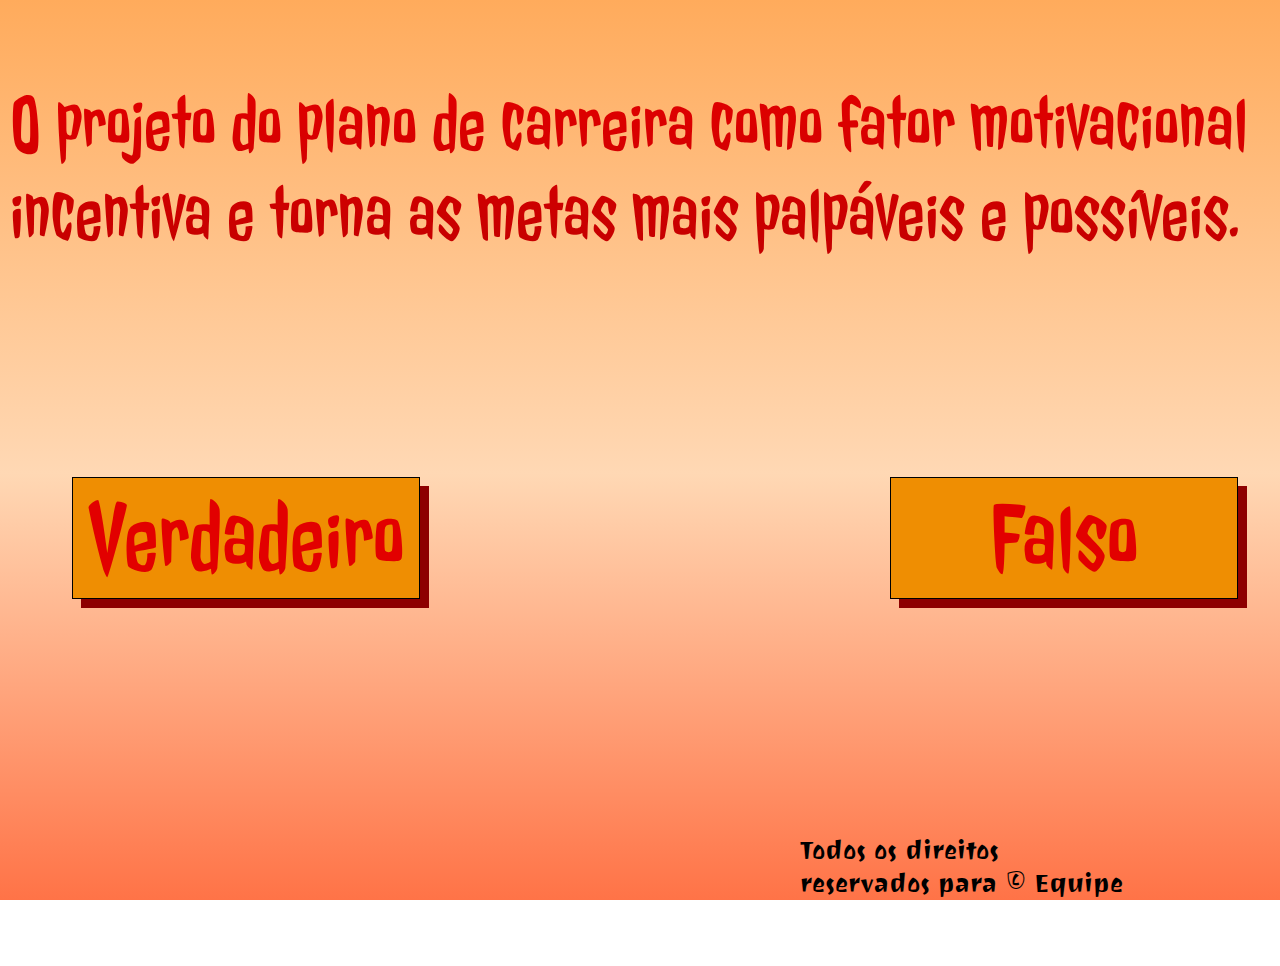
<file: quests/quizz-8.html>
<!DOCTYPE html>
<html lang="en">
<head>
    <meta charset="UTF-8">
    <meta http-equiv="X-UA-Compatible" content="IE=edge">
    <meta name="viewport" content="width=device-width, initial-scale=1.0">
    <link rel="preconnect" href="https://fonts.googleapis.com">
    <link rel="preconnect" href="https://fonts.gstatic.com" crossorigin>
    <link href="https://fonts.googleapis.com/css2?family=Jolly+Lodger&family=Joti+One&display=swap" rel="stylesheet">

    <link rel="stylesheet" href="../css/reset.css">
    <link rel="stylesheet" href="../css/index.css">
    <link rel="stylesheet" href="../css/components.css/subtitle.css">
    <link rel="stylesheet" href="../css/components.css/title.css">
    <link rel="stylesheet" href="../css/components.css/openin.css">
    <link rel="stylesheet" href="../css/components.css/button.css">
    <link rel="stylesheet" href="../css/components.css/option.css">
    <link rel="stylesheet" href="../css/components.css/menu.css">
    <link rel="stylesheet" href="../css/components.css/wing.css">
    <link rel="stylesheet" href="../css/components.css/rights.css">
    <link rel="stylesheet" href="../css/components.css/exit.css">
    <link rel="icon" href="../assets/asa-esquerda.png">
    <link rel="stylesheet" href="../css/components.css/quizz.css">
    <link rel="stylesheet" href="../css/components.css/game.css">

    <title>Fênix Quizz</title>
</head>
<body>
    <div class="quizz-div">
        <span class="dot"><h1 class="number">8</h1></span>
        <h1 class="quizz">O projeto do plano de carreira como fator motivacional incentiva e torna as metas mais palpáveis e possíveis.</h1>
    </div>
    <div class="game">
        <a href="quizz-9.html" class="button">Verdadeiro</a>
        <a href="../error.html" class="button">Falso</a>
    </div>
    <div class="exit-quizz">
        <p class="rights-2">Todos os direitos reservados para © Equipe 7: Rhanna, Ryan, James, Iann</p>
    </div>
</body>
</html>
</file>
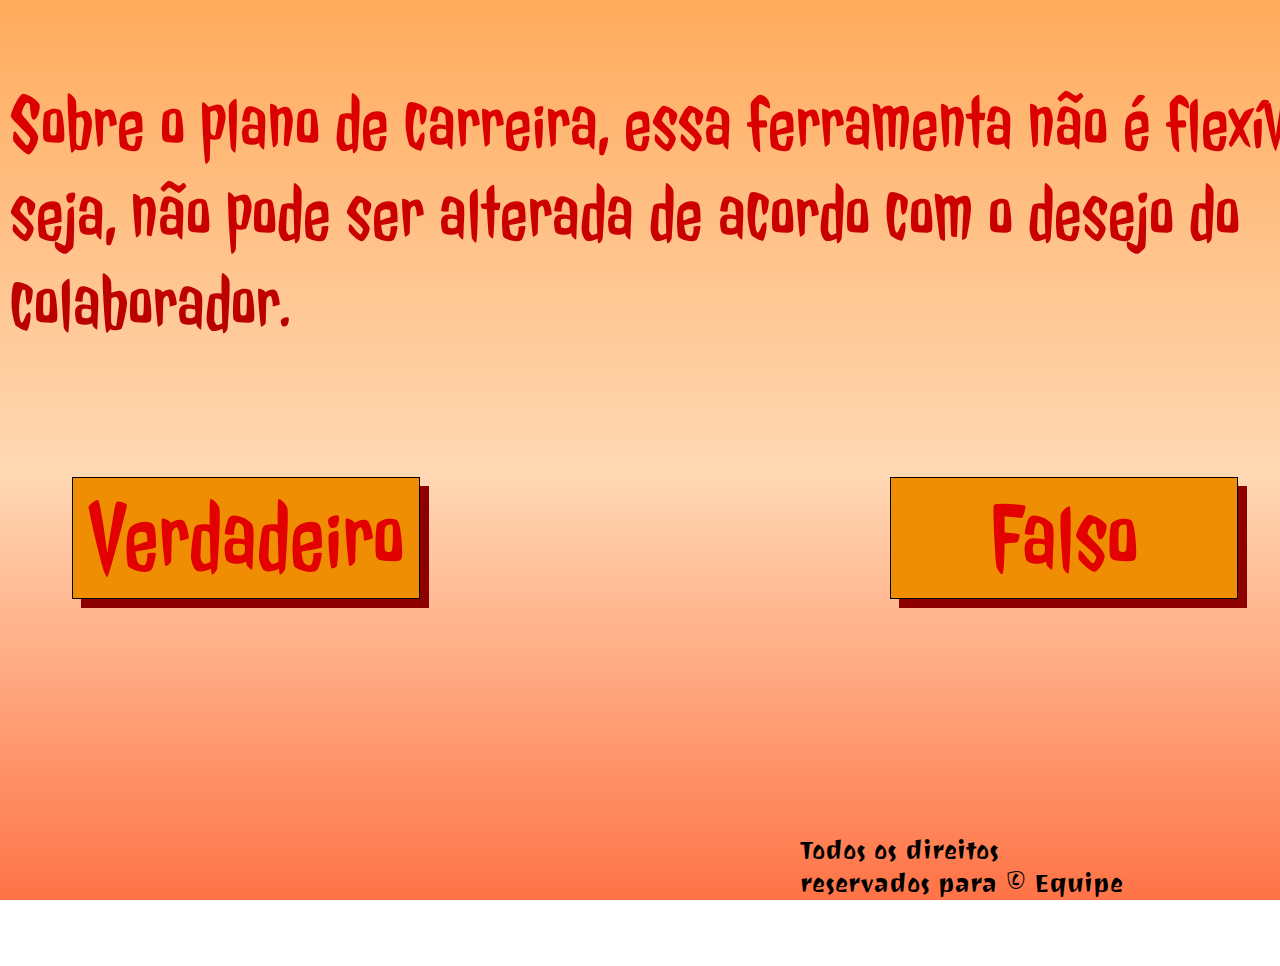
<file: quests/quizz-9.html>
<!DOCTYPE html>
<html lang="en">
<head>
    <meta charset="UTF-8">
    <meta http-equiv="X-UA-Compatible" content="IE=edge">
    <meta name="viewport" content="width=device-width, initial-scale=1.0">
    <link rel="preconnect" href="https://fonts.googleapis.com">
    <link rel="preconnect" href="https://fonts.gstatic.com" crossorigin>
    <link href="https://fonts.googleapis.com/css2?family=Jolly+Lodger&family=Joti+One&display=swap" rel="stylesheet">

    <link rel="stylesheet" href="../css/reset.css">
    <link rel="stylesheet" href="../css/index.css">
    <link rel="stylesheet" href="../css/components.css/subtitle.css">
    <link rel="stylesheet" href="../css/components.css/title.css">
    <link rel="stylesheet" href="../css/components.css/openin.css">
    <link rel="stylesheet" href="../css/components.css/button.css">
    <link rel="stylesheet" href="../css/components.css/option.css">
    <link rel="stylesheet" href="../css/components.css/menu.css">
    <link rel="stylesheet" href="../css/components.css/wing.css">
    <link rel="stylesheet" href="../css/components.css/rights.css">
    <link rel="stylesheet" href="../css/components.css/exit.css">
    <link rel="icon" href="../assets/asa-esquerda.png">
    <link rel="stylesheet" href="../css/components.css/quizz.css">
    <link rel="stylesheet" href="../css/components.css/game.css">

    <title>Fênix Quizz</title>
</head>
<body>
    <div class="quizz-div">
        <span class="dot"><h1 class="number">9</h1></span>
        <h1 class="quizz">Sobre o plano de carreira, essa ferramenta não é flexível, ou seja, não pode ser alterada de acordo com o desejo do colaborador.</h1>
    </div>
    <div class="game">
        <a href="../error.html" class="button">Verdadeiro</a>
        <a href="../index.html" class="button">Falso</a>
    </div>
    <div class="exit-quizz">
        <p class="rights-2">Todos os direitos reservados para © Equipe 7: Rhanna, Ryan, James, Iann</p>
    </div>
</body>
</html>
</file>
<file: css/index.css>
body{
    height: 100vh;
    display: flex;
    align-items: center;
    justify-content: center;
    flex-direction: column;
    gap: 5px;
    background: linear-gradient(180deg, #FFAB5C 0%, #FFD8B4 52.6%, #FF7347 100%);
}

a, p, h2{
    color: #E20000;
    font-family: 'Jolly Lodger';
    font-style: normal;
    font-weight: 400;
    font-size: 100px;
    line-height: 122px;
}

.text{
    display: flex;
    flex-direction: column;
    margin-left: 20px;
    margin-top: 100px;

}

.text .text-1{
    display: inline;
    color: #E20000;
    font-family: 'Jolly Lodger';
    font-style: normal;
    font-weight: 400;
    font-size: 90px;
    line-height: 122px;
    text-justify: inter-word;
}

.text-about{
    display: flex;
    flex-direction: column;
    margin-left: 20px;
    margin-top: 200px;

}
</file>
<file: css/components.css/subtitle.css>
.Subtitle{
    width: 638px;
    height: 122px;
    font-family: 'Jolly Lodger';
    font-style: normal;
    font-weight: 400;
    font-size: 100px;
    line-height: 122px;
    align-items: center;
    text-align: center;

    background: linear-gradient(180deg, #8D0000 0%, #E20000 100%);
    -webkit-background-clip: text;
    -webkit-text-fill-color: transparent;
    background-clip: text;
    -webkit-text-fill-color: transparent;
}

.subtitle-2{
    font-family: 'Jolly Lodger';
    font-style: normal;
    font-weight: 400;
    font-size: 130px;
    line-height: 156px;
    align-items: center;
    text-align: center;
    background: linear-gradient(180deg, #E20000 0%, #C90202 100%);
    -webkit-background-clip: text;
    -webkit-text-fill-color: transparent;
    background-clip: text;
    -webkit-text-fill-color: transparent;
}
</file>
<file: css/components.css/title.css>
.title{

    width: 433px;
    height: 200px;
    font-family: 'Jolly Lodger';
    font-style: normal;
    font-weight: 400;
    font-size: 200px;
    line-height: 243px;
    background: linear-gradient(180deg, #F4C303 0%, #EC6B01 51.56%, #E41B00 98.43%, #D9521E 98.44%);
    -webkit-background-clip: text;
    -webkit-text-fill-color: transparent;
    background-clip: text;
    -webkit-text-fill-color: transparent;
}

#title{
    width: 684.18px;
    height: 264.86px;

    font-family: 'Jolly Lodger';
    font-style: normal;
    font-weight: 400;
    font-size: 350px;
    line-height: 426px;
    display: flex;
    align-items: center;
    text-align: center;

    background: linear-gradient(180deg, #8D0000 0%, #E20000 100%);
    -webkit-background-clip: text;
    -webkit-text-fill-color: transparent;
    background-clip: text;
    -webkit-text-fill-color: transparent;

    transform: rotate(-0.46deg);
}
</file>
<file: css/components.css/openin.css>
.openin{
    display: inline-block;
    text-align: center;
    display: flex;
    flex-direction: row;

}
</file>
<file: css/components.css/button.css>
.button{
    width: 346px;
    height: 110px;
    background: #EF8E02;
    border: 1px solid #000000;
    box-shadow: 9px 9px 0px #8D0000;
    text-align: center;
    margin-bottom: 25px;
    padding-bottom: 10px;
    transition: transform 500ms cubic-bezier(.42,0,.5,2.66);
}

.button:hover{
    transform: scale(1.08);
}
.button:active{
    transform: scale(1.2) ;
}
</file>
<file: css/components.css/option.css>
.option{
    display: flex;
    flex-direction: column;
    align-items: center;
}

.option-2{
    display: flex;
    flex-direction: column;
    float: left;
    margin-left: 931px;
}

#option{
    display: flex;
    justify-content: space-between;
    flex-direction: column;
    align-items: center;
    position: relative;
}

#option .button{
    margin-bottom: 70px;
    margin-right: 60px;
}

#option #title{
    margin-bottom: 60px;
}

#exit{
    position: absolute;
    display: flex;
    flex-direction: column;
    margin-left: 300px;
    margin-right: 140px; 
    margin-top: 1000px;
    margin-bottom: 100px;
}

#exit .rights-2{
    flex-direction: unset;
    display: inline;
    font-family: 'Joti One';
    font-style: normal;
    font-weight: 400;
    font-size: 25px;
    line-height: 33px;
    color: #000000;
    white-space: nowrap;
    margin-right: 100px;

}
</file>
<file: css/components.css/menu.css>
.menu{
    display: block;
    align-items: center;
}
</file>
<file: css/components.css/wing.css>
.wing{
    width: 250.31px;
    height: 222px;

}
</file>
<file: css/components.css/rights.css>
.rights{
    font-family: 'Joti One';
    font-style: normal;
    font-weight: 400;
    font-size: 25px;
    line-height: 33px;
    text-align: justify;
    color: #000000;
}

.rights-2{
    display: inline-block;
    font-family: 'Joti One';
    font-style: normal;
    font-weight: 400;
    font-size: 25px;
    line-height: 33px;
    color: #000000;
    margin-right: 150px;
}
</file>
<file: css/components.css/exit.css>
.exit{
    display: flex;
    flex-direction: column;
    margin-left: 1000px;
    margin-right: 140px; 
    margin-bottom: 100px;
}

.exit .rights-2{
    flex-direction: unset;
    display: inline;
    font-family: 'Joti One';
    font-style: normal;
    font-weight: 400;
    font-size: 25px;
    line-height: 33px;
    color: #000000;
    white-space: nowrap;
    margin-right: 100px;
}

.exit .button{
    margin-left: 300px;
}

.exit-about{
    display: flex;
    flex-direction: column;
    margin-left: 1000px;
    margin-right: 140px; 
    margin-bottom: 100px;
    padding-bottom: 100px;
}

.exit-about .rights-2{
    flex-direction: unset;
    display: inline;
    font-family: 'Joti One';
    font-style: normal;
    font-weight: 400;
    font-size: 25px;
    line-height: 33px;
    color: #000000;
    white-space: nowrap;
    margin-right: 100px;
}

.exit-about .button{
    margin-left: 300px;
}
</file>
<file: css/components.css/quizz.css>
.dot {
    position: absolute;
    width: 160px;
    height: 160px;
    background-color:#E20000;
    border-radius: 50%;
    display: inline-block;
    border:  20px solid #760000;
}

.number{
    margin-right: 20px;
    margin-left: 20px;
    margin-bottom: 60px;
    margin-top: 25px;
    width: 120px;
    height: 60px;
    font-family: 'Joti One';
    font-style: normal;
    font-weight: 400;
    font-size: 180px;
    line-height: 107px;
    display: inline-block;
    align-items: center;
    text-align: center;

    color: #FFECEC;
}
.quizz{
    display: flex;
    position: absolute;
    width: 1400px;
    height: 500px;
    font-family: 'Jolly Lodger';
    font-style: normal;
    font-weight: 400;
    font-size: 80px;
    line-height: 90px;
    margin-left: 270px;
    margin-top: 30px;
    background: linear-gradient(180deg, #E20000 0%, #8D0000 100%);
    -webkit-background-clip: text;
    -webkit-text-fill-color: transparent;
    background-clip: text;
    -webkit-text-fill-color: transparent;
}

.quizz-div{
    display: flex;
    justify-content: space-between;
    margin-bottom: 800px;
    margin-right: 1800px;
    flex-direction: row;
    position: absolute;
}
</file>
<file: css/components.css/game.css>
.game{
    display: flex;;
    justify-content: space-between;
    flex-direction: row;
    position: absolute;
    margin-top: 200px;
}

.game .button{
    margin-right: 220px;
    margin-left: 250px;
}

.exit-quizz{
    margin-top: 900px;
    margin-left: 800px;
}

.game-1{
    display: flex;;
    justify-content: space-between;
    flex-direction: row;
    position: absolute;
    margin-top: 600px;
}

.game-1 .button{
    margin-right: 220px;
    margin-left: 250px;
}
</file>
